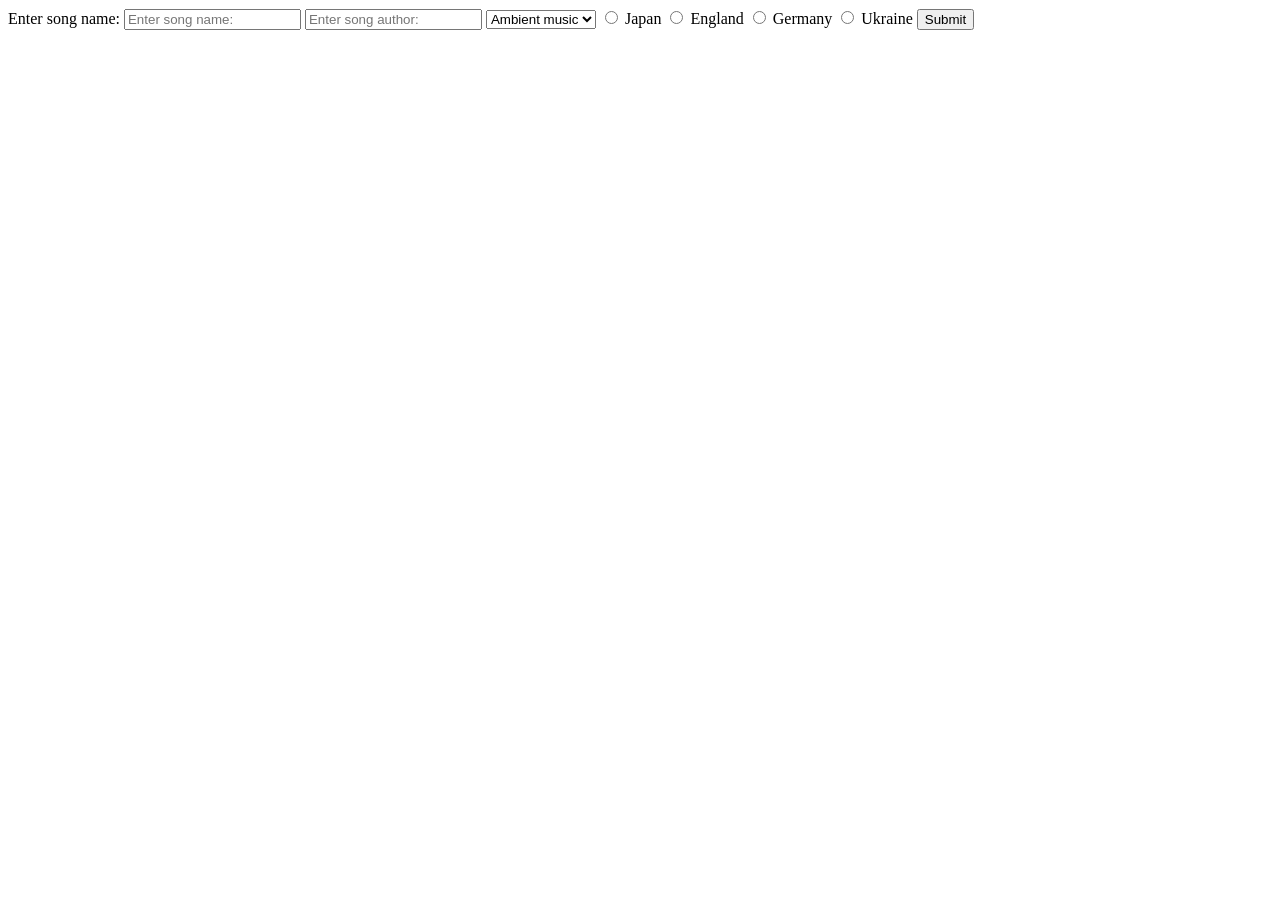
<file: lab2/form.html>
<!DOCTYPE html>
<html lang="en">

<head>
    <meta charset="UTF-8">
    <meta name="viewport" content="width=device-width, initial-scale=1.0">
    <title>Music</title>
</head>

<body>
    <form action="/cgi-bin/webpage.py" method="post">
        <label for="song">Enter song name: </label>
        <input type="text" name="song" id="song" placeholder="Enter song name: ">
        <input type="text" name="author" id="author" placeholder="Enter song author: ">

        <select name="genre" id="genre">
            <option value="ambient">Ambient music</option>
            <option value="classic">Classic music</option>
            <option value="hip-hop">Hip-hop music</option>
        </select>

        <input type="radio" name="country" value="Japan"> Japan
        <input type="radio" name="country" value="England"> England
        <input type="radio" name="country" value="Germany"> Germany
        <input type="radio" name="country" value="Ukraine"> Ukraine

        <input type="submit">
    </form>
</body>

</html>
</file>
